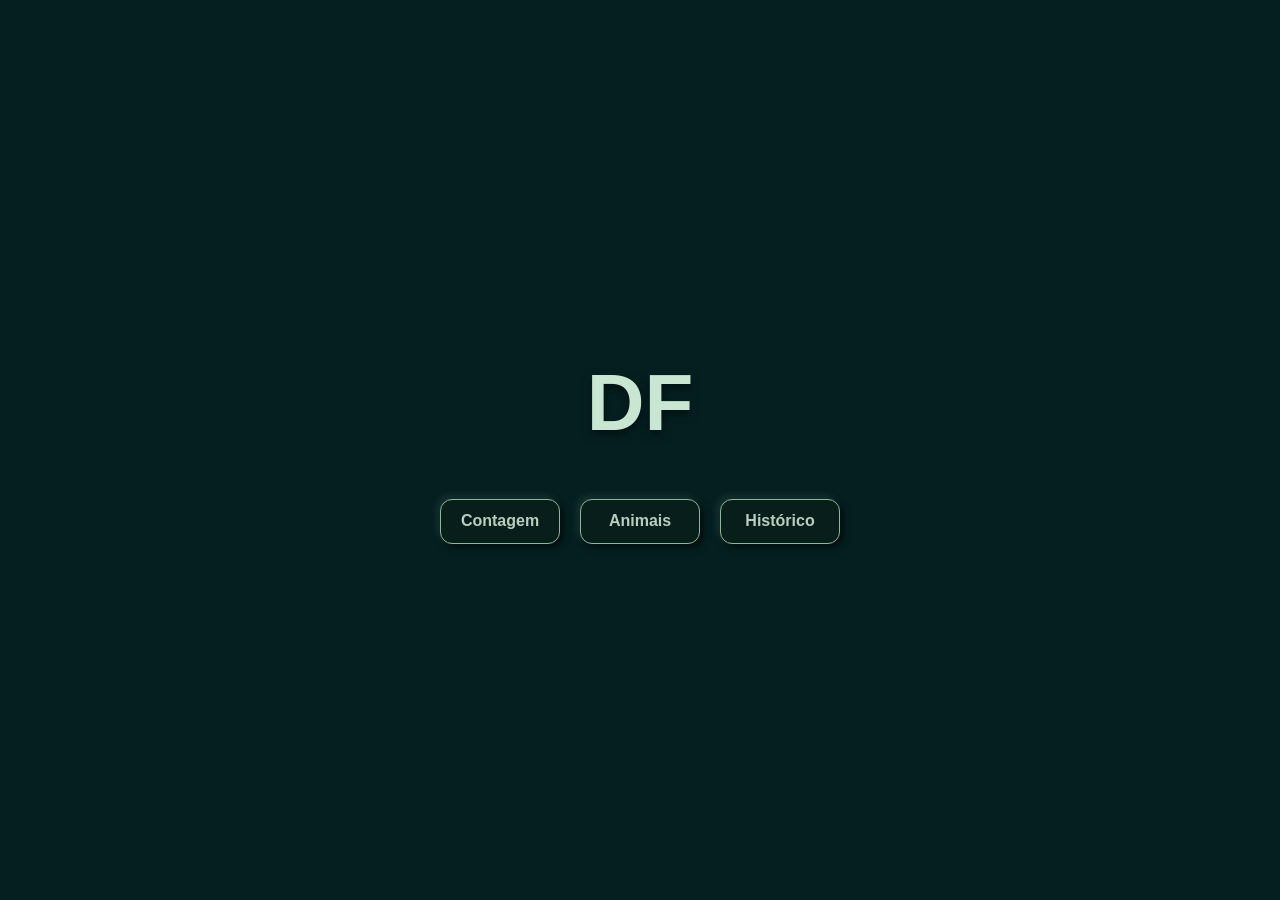
<file: index.html>
<!-- <!doctype html>
<html lang="en">
  <head>
    <meta charset="UTF-8" />
    <meta name="viewport" content="width=device-width, initial-scale=1.0" />
    <title>Confinamento DFF</title>
    <link rel="stylesheet" href="/CSS/HomePage.css" />
  </head>
  <body>
    <div class="container-title">
      <h1 id="title">DF</h1>
      <div class="cont-buttons">
        <a href="/HTML/Contagem.html">Contagem</a>
        <a href="/HTML/Animais.html">Animais</a>
        <a href="/html/Vendidos.html">Histórico</a>
    </div>
    </div>
  </body>
</html> -->

<!doctype html>
<html lang="pt-br">
  <head>
    <meta charset="UTF-8" />
    <meta name="viewport" content="width=device-width, initial-scale=1.0" />
    <title>Confinamento DFF</title>

    <link rel="stylesheet" href="./CSS/HomePage.css" />
  </head>

  <body>
    <div class="container-title">
      <h1 id="title">DF</h1>

      <div class="cont-buttons">
        <a href="./HTML/Contagem.html"> Contagem </a>

        <a href="./HTML/Animais.html"> Animais </a>

        <a href="./HTML/Vendidos.html"> Histórico </a>
      </div>
    </div>
  </body>
</html>
</file>
<file: CSS/HomePage.css>
* {
  box-sizing: border-box;
  margin: 0;
  padding: 0;
}

body {
  background-color: #051f20;
  height: 100vh;
  font-family: Arial, Helvetica, sans-serif;
}

.container-title {
  display: flex;
  flex-direction: column;
  width: 100%;
  height: 100vh;
  justify-content: center;
  align-items: center;
}

.container-title div {
  display: flex;
  flex-wrap: wrap;
  justify-content: center;
  gap: 20px;
  margin-top: 30px;
}

#title {
  color: #c9e6d2;
  font-size: 5rem;
  margin-bottom: 20px;
  text-shadow: 0px 4px 10px rgba(0,0,0,0.5);
}

a {
  display: flex;
  justify-content: center;
  align-items: center;
  width: 120px;
  height: 45px;
  text-decoration: none;
  
  /* Neumorphism nos botões da Home */
  background-color: #071e1b;
  color: #b8cebf;
  border: 1px solid #8eb69b;
  border-radius: 12px;
  box-shadow: 3px 3px 7px #000000a0, -3px -3px 7px rgba(142, 182, 155, 0.15);
  transition: all 0.3s ease;
  font-weight: bold;
}

a:hover {
  background-color: #8eb69b10;
  color: #fff;
}

a:active {
  transform: scale(0.95);
  box-shadow: inset 3px 3px 7px #000000a0, inset -3px -3px 7px rgba(142, 182, 155, 0.15);
}

@media (max-width: 576px){
    .cont-buttons{
      display: flex;
      flex-direction: column;
    }

    .cont-buttons a{
      width: 200px;
      font-size: 13pt;
      letter-spacing: 1px;
      border-radius: 24px;
    }

    #title{
      margin-top: 50px;
    }

   
}
</file>
